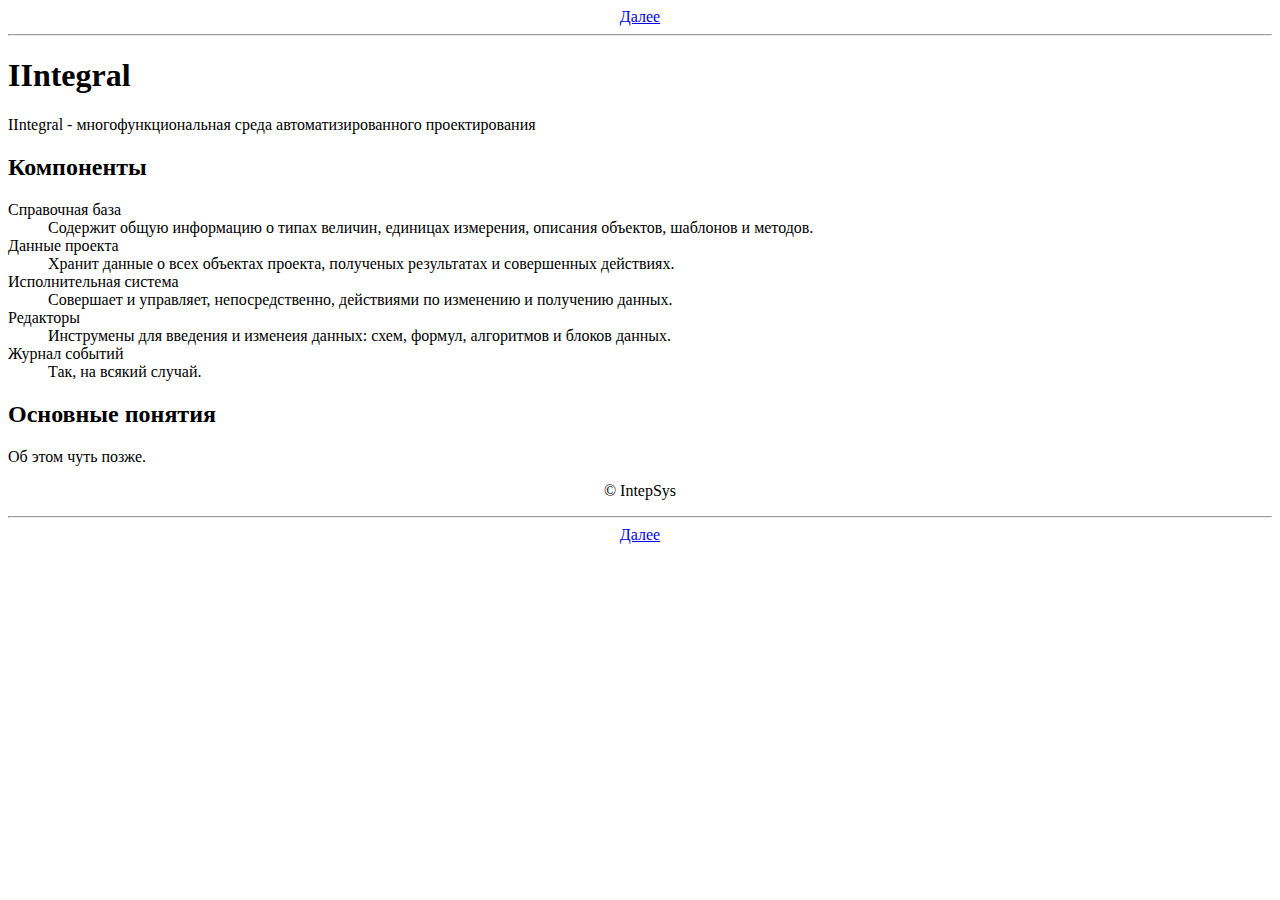
<file: doc/html/index.html>
<!DOCTYPE HTML PUBLIC "-//W3C//DTD HTML 4.01//EN" "http://www.w3.org/TR/html4/strict.dtd">
<HTML lang="ru" dir="ltr">
 <HEAD>
  <TITLE>IIntegral</TITLE>
  <LINK rel="далее" href="about.html"> 
  <META http-equiv="Content-Type" content="text/html; charset=UTF-8">
  <META name="description" content="IIntegral - среда автоматизированного проектирования">
  <META name="keywords" content="IIntegral">
  <LINK rel="StyleSheet" type="text/css" href="iintegral.css" media="all">
 </HEAD>
 <BODY>
  <DIV class=navbar align=center>
   <A href="about.html">Далее</A>
   <HR>
  </DIV>
  <H1>IIntegral</H1>
  <P>IIntegral - многофункциональная среда автоматизированного проектирования</P>
  <H2>Компоненты</H2>
  <DL>
   <DT> Справочная база
   <DD> Содержит общую информацию о типах величин, единицах измерения, описания объектов, шаблонов и методов.
   <DT> Данные проекта
   <DD> Хранит данные о всех объектах проекта, полученых результатах и совершенных действиях.
   <DT> Исполнительная система
   <DD> Совершает и управляет, непосредственно, действиями по изменению и получению данных.
   <DT> Редакторы
   <DD> Инструмены для введения и изменеия данных: схем, формул, алгоритмов и блоков данных.
   <DT> Журнал событий
   <DD> Так, на всякий случай.
  </DL>
  <H2>Основные понятия</H2>
  <P>Об этом чуть позже.</P>
  <P align=center>© IntepSys</P>
  <DIV class=navbar align=center>
   <HR>
   <A href="about.html">Далее</A>
  </DIV>
 </BODY>
</HTML>
</file>
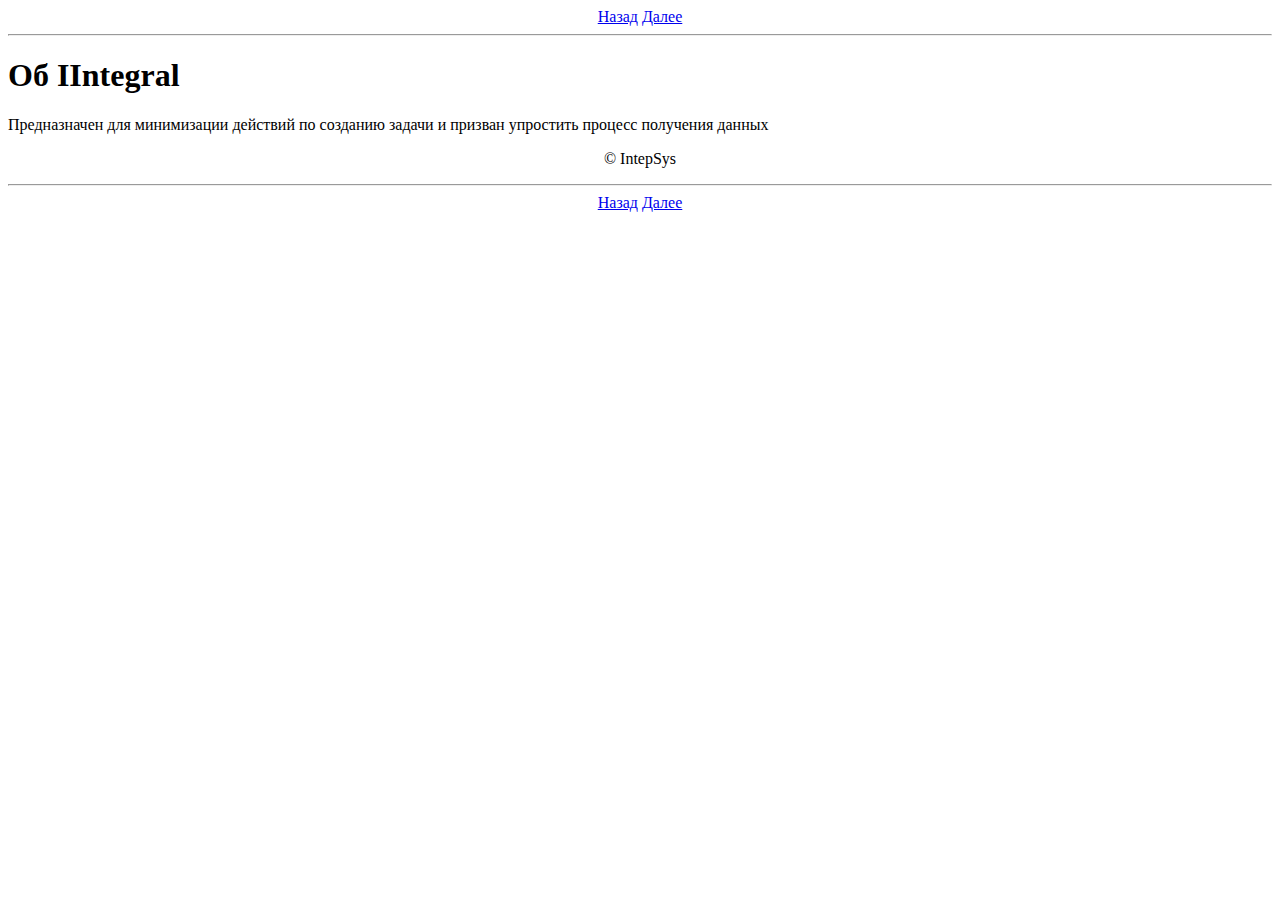
<file: doc/html/about.html>
<!DOCTYPE HTML PUBLIC "-//W3C//DTD HTML 4.01//EN" "http://www.w3.org/TR/html4/strict.dtd">
<HTML lang="ru" dir="ltr">
 <HEAD>
  <TITLE>Об IIntegral</TITLE>
  <LINK rel="назад" href="index.html"> 
  <LINK rel="далее" href="intro.html"> 
  <META http-equiv="Content-Type" content="text/html; charset=UTF-8">
  <META name="description" content="IIntegral - среда автоматизированного проектирования">
  <META name="keywords" content="IIntegral">
  <LINK rel="stylesheet" type="text/css" href="iintegral.css" media="all">
 </HEAD>
 <BODY>
  <DIV class=navbar align=center>
   <A href="index.html">Назад</A>&nbsp;<A href="intro.html">Далее</A>
   <HR>
  </DIV>
  <H1>Об IIntegral</H1>
  <P>Предназначен для минимизации действий по созданию задачи и призван упростить процесс получения данных</P>
  <P align=center>© IntepSys</P>
  <DIV class=navbar align=center>
   <HR>
   <A href="index.html">Назад</A>&nbsp;<A href="intro.html">Далее</A>
  </DIV> 
 </BODY>
</HTML>
</file>
<file: doc/html/iintegral.css>
.nowrap {white-space:nowrap;}
.b {font-weight:bold!important;}
</file>
